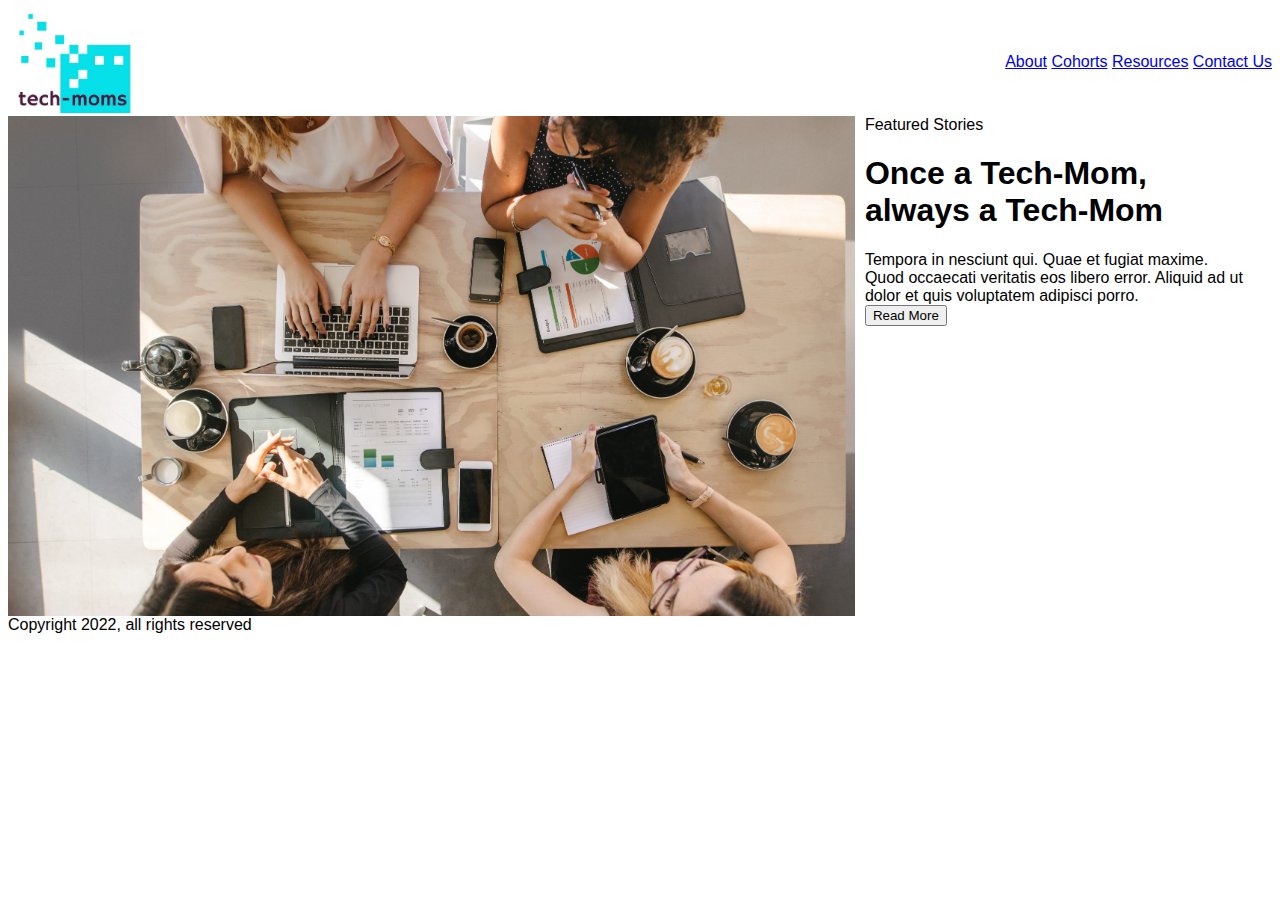
<file: index.html>
<!DOCTYPE html>
<html>

<head>
  <meta charset="utf-8" />
  <meta name="viewport" content="width=device-width, initial-scale=1">
  <!-- Title of the browser tab -->
  <title>Tech-Moms</title>
  <!-- We are importing our css styles here -->
  <link rel="stylesheet" href="style.css">
  <!-- We are setting the tab icon here -->
  <link rel="icon" href="assets/tech-moms-logo-2021.PNG" type="image/x-icon">
  <!-- We are importing icons here -->
  <link rel="stylesheet" href="https://use.fontawesome.com/releases/v5.7.1/css/all.css"
    integrity="sha384-fnmOCqbTlWIlj8LyTjo7mOUStjsKC4pOpQbqyi7RrhN7udi9RwhKkMHpvLbHG9Sr" crossorigin="anonymous" />
  <!-- We are importing google fonts here -->
  <link href="https://fonts.googleapis.com/css2?family=Montserrat:wght@400;500&display=swap" rel="stylesheet">
</head>

<body>
  <!-- Grid -->
  <div class="">
    <!-- Header -->
    <header class="">
      <!-- Navigation -->
      <nav class="nav-container">
        <img class="" src="assets/tech-moms-logo-2021.PNG" alt="Tech-Moms" width="130px">
        <div class="">
          <a href="#">About</a>
          <a href="#">Cohorts</a>
          <a href="#">Resources</a>
          <a href="#">Contact Us</a>
        </div>
      </nav>
    </header>

    <Main class="main-container">


      <!-- SECTION SECTION -->
      <section class="section-container">
        <!-- This section is displaying our image that we set in the CSS -->
      </section>

      <!-- SIDEBAR -->
      <aside class="sidebar-container">
        <div class="">Featured Stories</div>
        <h1 class="">Once a Tech-Mom, always a Tech-Mom</h1>

        <div class="">
          Tempora in nesciunt qui. Quae et fugiat maxime.
          Quod occaecati veritatis eos libero error. Aliquid
          ad ut dolor et quis voluptatem adipisci porro.
        </div>

        <div class="">
          <button class="">
            <div class="">
              <div>Read More</div>
              <i class=""></i>
            </div>
          </button>
        </div>

      </aside>

    </Main>

    <!-- Footer -->
    <footer class="footer-container">
      <div class="">
        <div class="">
          <a href="https://www.facebook.com/groups/515557616086129">
            <i class="fab fa-facebook-square fa-3x "></i>
          </a>
          <a href="https://www.linkedin.com/company/tech-moms/">
            <i class="fab fa-linkedin fa-3x "></i>
          </a>
          <a href="https://www.instagram.com/tech.moms/">
            <div class="">
              <i class="fab fa-instagram fa-2x "></i>
            </div>
          </a>
        </div>

        <div>
          Copyright 2022, all rights reserved
        </div>
      </div>
    </footer>
  </div>

</body>

</html>
</file>
<file: style.css>
body {
    font-family:'Segoe UI', Tahoma, Geneva, Verdana, sans-serif
    ;
}  
  
  
  
  .grid-container {
        display: grid;
        grid-template-areas: 
            'header'
            'main'
            'footer'
        ;
        grid-row-gap: 15px;
    }
    
    .header-container{
        grid-area: header;

    }
          
    .nav-container{
        display: flex;
        align-items: center;
        justify-content: space-between;


    }


    .section-container {
        grid-area: img;
        background-image: url(assets/tech-moms-working.jpg);
        background-size: cover;
        height: 500px;
    }

    .footer-container{
        grid-area: footer;

    }

    .main-container {
        grid-area: main;
        display: grid;
        grid-template-columns: 67% 30%;
        grid-template-areas:
        'img sidebar' 
        ;
        grid-gap: 10px;

    }

    <!--img is 70% and sidebar is 30 --->

    .sidebar-container{
        grid-area: sidebar;

    }
</file>
